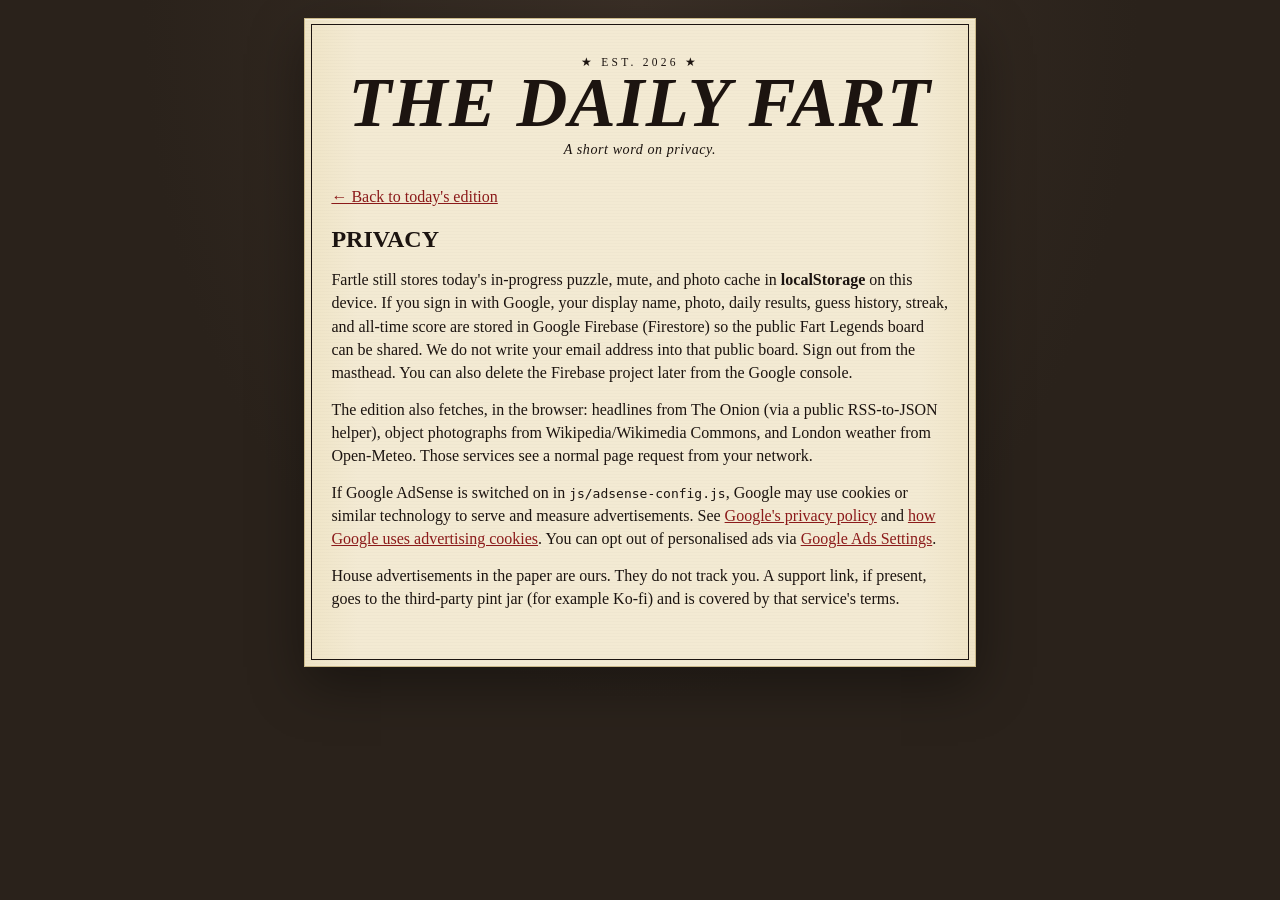
<file: privacy.html>
<!DOCTYPE html>
<html lang="en-GB">
  <head>
    <meta charset="utf-8" />
    <meta name="viewport" content="width=device-width, initial-scale=1" />
    <title>Privacy — The Daily Fart</title>
    <link rel="icon" href="assets/favicon.svg" type="image/svg+xml" />
    <link rel="stylesheet" href="css/styles.css" />
    <script src="js/adsense-config.js"></script>
    <script src="js/adsense-boot.js"></script>
  </head>
  <body>
    <div class="desk">
      <div class="newspaper privacy-page">
        <header class="masthead">
          <p class="masthead-flourish" aria-hidden="true">★ Est. 2026 ★</p>
          <h1 class="masthead-title">The Daily Fart</h1>
          <p class="masthead-tagline">A short word on privacy.</p>
        </header>

        <main class="privacy-copy">
          <p><a href="index.html">← Back to today's edition</a></p>
          <h2>Privacy</h2>
          <p>
            Fartle still stores today's in-progress puzzle, mute, and photo cache in
            <strong>localStorage</strong> on this device. If you sign in with Google, your display
            name, photo, daily results, guess history, streak, and all-time score are stored in
            Google Firebase (Firestore) so the public Fart Legends board can be shared. We do not
            write your email address into that public board. Sign out from the masthead. You can
            also delete the Firebase project later from the Google console.
          </p>
          <p>
            The edition also fetches, in the browser: headlines from The Onion (via a public
            RSS-to-JSON helper), object photographs from Wikipedia/Wikimedia Commons, and London
            weather from Open-Meteo. Those services see a normal page request from your network.
          </p>
          <p>
            If Google AdSense is switched on in <code>js/adsense-config.js</code>, Google may use cookies or
            similar technology to serve and measure advertisements. See
            <a href="https://policies.google.com/privacy" target="_blank" rel="noopener noreferrer"
              >Google's privacy policy</a>
            and
            <a href="https://policies.google.com/technologies/ads" target="_blank" rel="noopener noreferrer"
              >how Google uses advertising cookies</a>.
            You can opt out of personalised ads via
            <a href="https://adssettings.google.com/" target="_blank" rel="noopener noreferrer"
              >Google Ads Settings</a>.
          </p>
          <p>
            House advertisements in the paper are ours. They do not track you. A support link, if
            present, goes to the third-party pint jar (for example Ko-fi) and is covered by that
            service's terms.
          </p>
        </main>
      </div>
    </div>
  </body>
</html>
</file>
<file: css/styles.css>
/* The Daily Fart — newspaper edition */

:root {
  --paper: #f3ead3;
  --paper-dark: #e7d9b8;
  --paper-shadow: #d9c79a;
  --ink: #1c1410;
  --ink-muted: #4a4036;
  --rule: #1c1410;
  --rule-thin: rgba(28, 20, 16, 0.35);
  --accent: #8b1a1a;
  --accent-soft: #f1d7c8;
  --desk: #2a221b;
  --desk-highlight: #3a2f26;
  --focus: #0b57d0;
  --serif: Georgia, "Times New Roman", Times, serif;
  --sans: "Segoe UI", Tahoma, system-ui, sans-serif;
  --page-max: 72rem;
  --gutter: 1.25rem;
}

*,
*::before,
*::after {
  box-sizing: border-box;
}

html {
  scroll-behavior: smooth;
}

body {
  margin: 0;
  min-height: 100vh;
  color: var(--ink);
  font-family: var(--serif);
  background:
    radial-gradient(ellipse at top, var(--desk-highlight), var(--desk) 55%),
    var(--desk);
  line-height: 1.45;
}

img,
svg {
  max-width: 100%;
}

button,
input {
  font: inherit;
}

a {
  color: inherit;
}

a:focus-visible,
button:focus-visible,
input:focus-visible {
  outline: 3px solid var(--focus);
  outline-offset: 2px;
}

.skip-link {
  position: absolute;
  left: 0.75rem;
  top: -3rem;
  z-index: 20;
  padding: 0.4rem 0.7rem;
  background: var(--ink);
  color: var(--paper);
  text-decoration: none;
}

.skip-link:focus {
  top: 0.75rem;
}

.desk {
  padding: 0.85rem 0.65rem 2rem;
}

.newspaper {
  position: relative;
  max-width: var(--page-max);
  margin: 0 auto;
  padding: 1rem 1rem 1.5rem;
  background-color: var(--paper);
  background-image:
    repeating-linear-gradient(
      0deg,
      transparent,
      transparent 2px,
      rgba(28, 20, 16, 0.015) 2px,
      rgba(28, 20, 16, 0.015) 3px
    ),
    linear-gradient(90deg, #efe4c6 0%, var(--paper) 8%, var(--paper) 92%, #efe4c6 100%);
  border: 1px solid #cbb98a;
  box-shadow:
    0 1px 0 rgba(255, 255, 255, 0.35) inset,
    0 18px 50px rgba(0, 0, 0, 0.38);
}

.newspaper::before {
  content: "";
  position: absolute;
  inset: 0.35rem;
  border: 1px solid var(--rule);
  pointer-events: none;
}

.masthead {
  position: relative;
  text-align: center;
  padding: 0.35rem 0.5rem 0.6rem;
}

.masthead-top {
  display: flex;
  justify-content: space-between;
  align-items: center;
  gap: 0.75rem;
  font-family: var(--sans);
  font-size: 0.72rem;
  letter-spacing: 0.12em;
  text-transform: uppercase;
}

.edition-flag {
  margin: 0;
  font-weight: 700;
}

.masthead-tools {
  display: inline-flex;
  align-items: center;
  flex-wrap: wrap;
  justify-content: flex-end;
  gap: 0.45rem;
}

.test-reset {
  margin: 0;
  padding: 0.25rem 0.45rem;
  border: 1px dashed var(--rule-thin);
  background: transparent;
  color: var(--ink-muted);
  cursor: pointer;
  font-family: var(--sans);
  font-size: 0.62rem;
  font-weight: 700;
  letter-spacing: 0.1em;
  text-transform: uppercase;
}

.test-reset:hover {
  color: var(--ink);
  border-color: var(--ink);
}

.mute-button {
  display: inline-flex;
  align-items: center;
  gap: 0.35rem;
  margin: 0;
  padding: 0.25rem 0.45rem;
  border: 1px solid var(--ink);
  background: transparent;
  color: var(--ink);
  cursor: pointer;
  letter-spacing: 0.08em;
  text-transform: uppercase;
}

.mute-button:hover {
  background: var(--ink);
  color: var(--paper);
}

.auth-button,
.auth-signout {
  margin: 0;
  padding: 0.25rem 0.45rem;
  border: 1px solid var(--ink);
  background: var(--ink);
  color: var(--paper);
  cursor: pointer;
  font-family: var(--sans);
  font-size: 0.62rem;
  font-weight: 700;
  letter-spacing: 0.08em;
  text-transform: uppercase;
}

.auth-signout {
  background: transparent;
  color: var(--ink);
}

.auth-user {
  display: inline-flex;
  align-items: center;
  gap: 0.35rem;
}

.auth-user[hidden] {
  display: none;
}

.auth-photo {
  width: 1.2rem;
  height: 1.2rem;
  border-radius: 50%;
  object-fit: cover;
}

.auth-name {
  max-width: 7.5rem;
  overflow: hidden;
  text-overflow: ellipsis;
  white-space: nowrap;
  font-size: 0.68rem;
  letter-spacing: 0.04em;
  text-transform: none;
}

.mute-label {
  font-size: 0.68rem;
}

.masthead-flourish {
  margin: 0.85rem 0 0;
  font-size: 0.72rem;
  letter-spacing: 0.28em;
  text-transform: uppercase;
}

.masthead-title {
  margin: 0.05rem 0 0;
  font-size: clamp(2rem, 7.5vw, 4.4rem);
  font-weight: 700;
  font-style: italic;
  line-height: 0.9;
  letter-spacing: 0.02em;
  text-transform: uppercase;
}

.masthead-tagline {
  margin: 0.3rem 0 0.5rem;
  font-size: 0.88rem;
  font-style: italic;
  letter-spacing: 0.04em;
}

.masthead-meta {
  display: grid;
  grid-template-columns: 1fr auto auto 1fr;
  gap: 0.55rem 0.9rem;
  align-items: center;
  padding: 0.35rem 0;
  border-top: 3px double var(--rule);
  border-bottom: 3px double var(--rule);
  font-size: 0.74rem;
  letter-spacing: 0.06em;
  text-transform: uppercase;
}

.meta-issue,
.meta-price,
.meta-date,
.meta-weather {
  margin: 0;
}

.meta-issue {
  text-align: left;
}

.meta-date {
  font-weight: 700;
  letter-spacing: 0.08em;
}

.meta-weather {
  display: inline-flex;
  align-items: center;
  gap: 0.35rem;
  text-transform: none;
  letter-spacing: 0;
  font-variant-numeric: tabular-nums;
}

.weather-icon {
  display: inline-flex;
  width: 1.15rem;
  height: 1.15rem;
  color: var(--ink);
}

.weather-icon svg {
  width: 100%;
  height: 100%;
  display: block;
}

.weather-temp {
  font-weight: 700;
  font-size: 0.95rem;
  letter-spacing: 0.04em;
}

.meta-price {
  text-align: right;
  font-weight: 700;
}

.noscript {
  margin: 0 0 1rem;
  padding: 0.75rem;
  border: 1px solid var(--accent);
  color: var(--accent);
}

.paper-grid {
  display: flex;
  flex-direction: column;
  gap: 1rem;
  margin-top: 0.85rem;
}

.col,
.col-left,
.col-center,
.col-right {
  min-width: 0;
}

.col-center {
  order: -1;
  display: flex;
  flex-direction: column;
  gap: 0;
}

.play-stack {
  position: relative;
}

.play-stack.is-pinned {
  display: grid;
}

.play-stack.is-pinned > .feature,
.play-stack.is-pinned > .center-below {
  grid-area: 1 / 1;
}

.play-stack.is-pinned > .feature {
  z-index: 2;
  align-self: start;
  width: 100%;
}

.play-stack.is-pinned > .center-below {
  z-index: 1;
  margin-top: 0;
  padding-top: calc(var(--feature-rest, 0px) + 0.75rem);
}

.play-stack.game-priority > .center-below {
  pointer-events: none;
}

.play-stack.game-priority-hide > .center-below {
  display: none;
}

.center-below {
  margin-top: 1.1rem;
  padding-top: 0.85rem;
  border-top: 3px double var(--rule);
}

.col-left,
.col-right {
  display: flex;
  flex-direction: column;
  gap: 0.85rem;
}

.article-stack {
  display: flex;
  flex-direction: column;
  gap: 1.15rem;
}

.article-stack-wide {
  display: grid;
  gap: 1.15rem;
}

.article-card {
  padding: 0 0 1.15rem;
  border-bottom: 1px solid var(--rule-thin);
}

.article-card:last-child {
  border-bottom: 0;
  padding-bottom: 0;
}

.section-label,
.article-kicker,
.feature-kicker {
  margin: 0;
  font-family: var(--sans);
  font-size: 0.68rem;
  font-weight: 700;
  letter-spacing: 0.16em;
  text-transform: uppercase;
}

.col-left .section-label,
.col-right .section-label,
.bottom-news .section-label,
.center-below .section-label {
  padding-bottom: 0.45rem;
  border-bottom: 1px solid var(--rule);
  margin-bottom: 0.15rem;
}

.col-left .section-label[hidden],
.col-right .section-label[hidden],
.bottom-news .section-label[hidden],
.center-below .section-label[hidden] {
  display: none;
}

.col-left .article-stack + .section-label,
.col-right .article-stack + .section-label {
  margin-top: 1.2rem;
}

.brief-card h3 {
  font-size: 1.02rem;
}

.article-kicker,
.feature-kicker {
  color: var(--accent);
}

.article-card h3 {
  margin: 0.35rem 0 0.4rem;
  font-size: 1.12rem;
  line-height: 1.22;
  text-wrap: balance;
}

.article-card h3 a {
  color: inherit;
  text-decoration: none;
}

.article-card h3 a:hover,
.article-card h3 a:focus-visible {
  text-decoration: underline;
}

.article-dek {
  margin: 0;
  color: var(--ink-muted);
  font-size: 0.9rem;
  line-height: 1.4;
  text-align: left;
}

.article-source {
  margin: 0.55rem 0 0;
  font-family: var(--sans);
  font-size: 0.7rem;
  font-weight: 700;
  letter-spacing: 0.08em;
  text-transform: uppercase;
}

.article-source a {
  color: var(--accent);
  text-decoration: none;
}

.article-source a:hover,
.article-source a:focus-visible {
  text-decoration: underline;
}

.news-empty {
  margin: 0;
  color: var(--ink-muted);
  font-size: 0.9rem;
  font-style: italic;
}

.news-empty a {
  color: var(--accent);
}

.feature {
  padding: 0.7rem 0.7rem 0.85rem;
  border: 3px double var(--ink);
  background-color: #f7f0dc;
  background-image: repeating-linear-gradient(
    0deg,
    transparent,
    transparent 2px,
    rgba(28, 20, 16, 0.02) 2px,
    rgba(28, 20, 16, 0.02) 3px
  );
  box-shadow:
    0 0 0 4px rgba(139, 26, 26, 0.1),
    0 10px 18px rgba(28, 20, 16, 0.08);
}

.feature-top {
  display: flex;
  align-items: center;
  gap: 0.65rem;
  margin-bottom: 0.25rem;
}

.breaking-badge {
  display: inline-block;
  margin: 0;
  padding: 0.16rem 0.45rem;
  border: 2px solid var(--accent);
  background: var(--accent);
  color: var(--paper);
  font-family: var(--sans);
  font-size: 0.64rem;
  font-weight: 800;
  letter-spacing: 0.16em;
  text-transform: uppercase;
}

.feature-headline {
  margin: 0.05rem 0 0.15rem;
  font-size: clamp(1.85rem, 4.4vw, 2.7rem);
  line-height: 0.92;
  text-transform: uppercase;
}

.play-cue {
  margin: 0 0 0.35rem;
  color: var(--accent);
  font-family: var(--sans);
  font-size: 0.72rem;
  font-weight: 800;
  letter-spacing: 0.14em;
  text-transform: uppercase;
}

.feature-standfirst {
  margin: 0 0 0.55rem;
  font-size: 0.95rem;
  font-style: italic;
}

.object-portrait {
  margin: 0 0 0.5rem;
  border: 1px solid var(--ink);
  background: #d8d2c4;
}

.object-visual {
  position: relative;
  display: flex;
  align-items: center;
  justify-content: center;
  height: 8.4rem;
  overflow: hidden;
  background: #cfc8b6;
}

.object-visual img {
  width: 100%;
  height: 100%;
  object-fit: cover;
  filter: grayscale(1) contrast(1.25) brightness(0.92);
}

.object-visual::after {
  content: "";
  position: absolute;
  inset: 0;
  background-image: radial-gradient(circle, rgba(28, 20, 16, 0.22) 0.45px, transparent 0.55px);
  background-size: 3px 3px;
  mix-blend-mode: multiply;
  pointer-events: none;
}

.object-fallback {
  font-family: var(--serif);
  font-size: 3.2rem;
  font-weight: 700;
  line-height: 1;
  color: var(--ink);
}

.object-portrait figcaption {
  margin: 0;
  padding: 0.2rem 0.45rem;
  border-top: 1px solid var(--ink);
  background: var(--paper-dark);
  font-family: var(--sans);
  font-size: 0.66rem;
  letter-spacing: 0.03em;
}

.object-name {
  margin: 0 0 0.1rem;
  font-size: 1.35rem;
  font-weight: 700;
  line-height: 1.1;
}

.object-description {
  margin: 0 0 0.25rem;
  font-size: 0.86rem;
  line-height: 1.3;
  display: -webkit-box;
  -webkit-line-clamp: 2;
  line-clamp: 2;
  -webkit-box-orient: vertical;
  overflow: hidden;
}

.object-question {
  margin: 0 0 0.25rem;
  font-size: 1rem;
  font-weight: 700;
}

.attempt-line {
  margin: 0 0 0.4rem;
  font-family: var(--sans);
  font-size: 0.7rem;
  letter-spacing: 0.08em;
  text-transform: uppercase;
}

.guess-form {
  display: grid;
  gap: 0.35rem;
  margin-bottom: 0.45rem;
}

.guess-row {
  display: flex;
  gap: 0.45rem;
  align-items: stretch;
}

.guess-row input {
  flex: 1;
  min-width: 0;
}

.field label {
  display: block;
  margin-bottom: 0.15rem;
  font-family: var(--sans);
  font-size: 0.66rem;
  font-weight: 700;
  letter-spacing: 0.12em;
  text-transform: uppercase;
}

.field input {
  width: 100%;
  padding: 0.45rem 0.55rem;
  border: none;
  border-bottom: 3px solid var(--ink);
  background: rgba(255, 255, 255, 0.45);
  color: var(--ink);
  font-size: 1.22rem;
  letter-spacing: 0.02em;
}

.field input:disabled {
  opacity: 0.55;
}

.guess-row .guess-button {
  width: auto;
  min-width: 6.8rem;
  min-height: 0;
  padding: 0.45rem 0.9rem;
  font-size: 0.82rem;
  background: var(--accent);
  border-color: var(--accent);
}

.field-hint {
  margin: 0.2rem 0 0;
  color: var(--ink-muted);
  font-size: 0.72rem;
}

.field-error {
  margin: 0;
  color: var(--accent);
  font-weight: 700;
}

.guess-button,
.name-button,
.share-button {
  width: 100%;
  min-height: 3rem;
  padding: 0.7rem 1rem;
  border: 2px solid var(--ink);
  background: var(--ink);
  color: var(--paper);
  cursor: pointer;
  font-family: var(--sans);
  font-size: 0.95rem;
  font-weight: 800;
  letter-spacing: 0.16em;
  text-transform: uppercase;
}

.guess-row .guess-button:hover {
  background: var(--ink);
  border-color: var(--ink);
}

.name-button:hover,
.share-button:hover {
  background: var(--accent);
  border-color: var(--accent);
}

.guess-button:disabled,
.name-button:disabled,
.share-button:disabled {
  cursor: not-allowed;
  background: var(--ink-muted);
  border-color: var(--ink-muted);
}

.live-region {
  position: absolute;
  width: 1px;
  height: 1px;
  padding: 0;
  margin: -1px;
  overflow: hidden;
  clip: rect(0, 0, 0, 0);
  white-space: nowrap;
  border: 0;
}

.guess-table {
  width: 100%;
  margin: 0 0 0.35rem;
  border-collapse: collapse;
  font-size: 0.86rem;
}

.guess-table caption {
  caption-side: top;
  padding-bottom: 0.35rem;
  font-family: var(--sans);
  font-size: 0.68rem;
  font-weight: 700;
  letter-spacing: 0.14em;
  text-align: left;
  text-transform: uppercase;
}

.guess-table th,
.guess-table td {
  padding: 0.28rem 0.25rem;
  border-bottom: 1px solid var(--rule-thin);
  text-align: left;
}

.guess-table th {
  border-bottom: 2px solid var(--ink);
  font-family: var(--sans);
  font-size: 0.7rem;
  letter-spacing: 0.1em;
  text-transform: uppercase;
}

.guess-table td:first-child {
  font-variant-numeric: tabular-nums;
  white-space: nowrap;
}

.guess-table tbody tr:last-child:not(.empty-row) td {
  background: rgba(139, 26, 26, 0.07);
  font-weight: 700;
}

.guess-table .empty-row td {
  color: var(--ink-muted);
  font-style: italic;
}

.guess-key {
  margin: 0 0 0.35rem;
  color: var(--ink-muted);
  font-family: var(--sans);
  font-size: 0.66rem;
  letter-spacing: 0.04em;
}

.feedback-higher,
.feedback-lower {
  font-weight: 700;
}

.feedback-close {
  font-size: 0.92rem;
  font-weight: 600;
  letter-spacing: 0.04em;
}

.feedback-mid {
  font-weight: 700;
}

.feedback-far {
  font-size: 1.05rem;
  font-weight: 800;
  letter-spacing: 0.06em;
}

.feedback-exact {
  color: var(--accent);
  font-weight: 700;
}

.outcome {
  margin-top: 0.55rem;
  padding: 0.75rem 0.6rem;
  border-top: 4px solid var(--accent);
  border-bottom: 4px solid var(--accent);
  background: repeating-linear-gradient(
    0deg,
    rgba(139, 26, 26, 0.05),
    rgba(139, 26, 26, 0.05) 2px,
    transparent 2px,
    transparent 6px
  );
  text-align: center;
}

.outcome-banner {
  margin: 0 0 0.4rem;
  color: var(--accent);
  font-size: clamp(1.25rem, 3.2vw, 1.85rem);
  line-height: 1;
  text-transform: uppercase;
}

.outcome-lead,
.outcome-joke,
.outcome-answer {
  margin: 0 0 0.55rem;
}

.outcome-joke {
  font-style: italic;
}

.name-form,
.share-block {
  display: grid;
  gap: 0.45rem;
  margin-top: 0.55rem;
  text-align: left;
}

.copied-note {
  margin: 0;
  font-family: var(--sans);
  font-size: 0.75rem;
  font-weight: 700;
  letter-spacing: 0.1em;
  text-transform: uppercase;
}

.bottom-band {
  display: grid;
  gap: 1.4rem;
  margin-top: 1.4rem;
  padding-top: 1rem;
  border-top: 3px double var(--rule);
}

.bottom-news .article-card h3 {
  font-size: 1.15rem;
}

.legends {
  padding: 0.9rem 0.85rem 1rem;
  border: 1px solid var(--ink);
  background: rgba(255, 255, 255, 0.22);
}

.legends h2 {
  margin: 0.15rem 0 0.7rem;
  font-size: 1.45rem;
  text-transform: uppercase;
}

.my-record {
  margin: 0 0 0.75rem;
  padding: 0.55rem 0.55rem 0.65rem;
  border: 1px dashed var(--rule-thin);
}

.my-record-kicker {
  margin: 0 0 0.25rem;
  font-family: var(--sans);
  font-size: 0.62rem;
  font-weight: 700;
  letter-spacing: 0.16em;
  text-transform: uppercase;
  color: var(--accent);
}

.my-record-stats {
  margin: 0;
  font-size: 0.88rem;
}

.my-history {
  margin: 0.45rem 0 0;
  padding: 0 0 0 1.1rem;
  font-size: 0.78rem;
  color: var(--ink-muted);
}

.board-tabs {
  display: flex;
  gap: 0.35rem;
  margin: 0 0 0.55rem;
}

.board-tab {
  margin: 0;
  padding: 0.28rem 0.55rem;
  border: 1px solid var(--ink);
  background: transparent;
  cursor: pointer;
  font-family: var(--sans);
  font-size: 0.68rem;
  font-weight: 700;
  letter-spacing: 0.1em;
  text-transform: uppercase;
}

.board-tab.is-active {
  background: var(--ink);
  color: var(--paper);
}

.board-table {
  width: 100%;
  border-collapse: collapse;
  font-size: 0.8rem;
}

.board-table caption {
  position: absolute;
  width: 1px;
  height: 1px;
  overflow: hidden;
  clip: rect(0, 0, 0, 0);
}

.board-table th,
.board-table td {
  padding: 0.28rem 0.2rem;
  border-bottom: 1px dotted var(--rule-thin);
  text-align: left;
}

.board-table th {
  font-family: var(--sans);
  font-size: 0.62rem;
  letter-spacing: 0.08em;
  text-transform: uppercase;
}

.board-table td:nth-child(n + 2) {
  font-variant-numeric: tabular-nums;
  text-align: right;
}

.legends-list {
  margin: 0;
  padding: 0;
  list-style: none;
}

.legends-list li {
  display: flex;
  justify-content: space-between;
  gap: 0.75rem;
  padding: 0.4rem 0;
  border-bottom: 1px dotted var(--rule-thin);
}

.legends-empty {
  margin: 0;
  font-style: italic;
  color: var(--ink-muted);
}

.legends-note {
  margin: 0.7rem 0 0;
  font-family: var(--sans);
  font-size: 0.72rem;
  letter-spacing: 0.04em;
}

.classifieds {
  margin-top: 1.3rem;
  padding-top: 0.8rem;
  border-top: 1px solid var(--rule);
}

.classifieds h2 {
  margin: 0 0 0.7rem;
  font-family: var(--sans);
  font-size: 0.78rem;
  letter-spacing: 0.2em;
  text-transform: uppercase;
}

.classifieds-grid {
  display: grid;
  gap: 0.85rem;
}

.classified {
  font-size: 0.85rem;
}

.classified h3 {
  margin: 0 0 0.2rem;
  font-family: var(--sans);
  font-size: 0.7rem;
  letter-spacing: 0.12em;
}

.classified p {
  margin: 0;
}

.ad-well {
  margin-top: 1.15rem;
  padding: 0.45rem 0.5rem 0.65rem;
  border: 1px solid var(--ink);
  background:
    repeating-linear-gradient(
      135deg,
      rgba(255, 255, 255, 0.18),
      rgba(255, 255, 255, 0.18) 8px,
      transparent 8px,
      transparent 16px
    ),
    rgba(255, 255, 255, 0.32);
}

.ad-well-label {
  margin: 0 0 0.4rem;
  color: var(--ink-muted);
  font-family: var(--sans);
  font-size: 0.6rem;
  font-weight: 700;
  letter-spacing: 0.18em;
  text-align: center;
  text-transform: uppercase;
}

.ad-slot {
  width: 100%;
  min-height: 8.5rem;
}

.ad-slot .adsbygoogle {
  display: block;
  width: 100%;
  min-height: 8.5rem;
}

.ad-slot .adsbygoogle[data-ad-status="unfilled"] {
  display: none !important;
  min-height: 0;
}

.ad-slot:has(.adsbygoogle[data-ad-status="filled"]) .ad-house {
  display: none;
}

.ad-well.is-live {
  background: rgba(255, 255, 255, 0.42);
}

#todays-fartle .google-auto-placed,
#play-stack .google-auto-placed {
  display: none !important;
  height: 0 !important;
  min-height: 0 !important;
  overflow: hidden !important;
}

.ad-well-bottom {
  margin-top: 1.3rem;
}

.ad-slot-bottom {
  min-height: 5.5rem;
}

.ad-slot-bottom .adsbygoogle {
  min-height: 5.5rem;
}

.ad-house {
  text-align: center;
  padding: 0.2rem 0.15rem 0.15rem;
}

.ad-house-kicker {
  margin: 0;
  font-family: var(--sans);
  font-size: 0.62rem;
  font-weight: 700;
  letter-spacing: 0.16em;
  text-transform: uppercase;
  color: var(--accent);
}

.ad-house h3 {
  margin: 0.25rem 0 0.35rem;
  font-size: 1.05rem;
  line-height: 1.15;
  text-transform: uppercase;
}

.ad-house p {
  margin: 0;
  color: var(--ink-muted);
  font-size: 0.82rem;
  line-height: 1.35;
}

.ad-house-link {
  display: inline-block;
  margin-top: 0.55rem;
  padding: 0.28rem 0.55rem;
  border: 1px solid var(--ink);
  color: var(--ink);
  font-family: var(--sans);
  font-size: 0.66rem;
  font-weight: 700;
  letter-spacing: 0.1em;
  text-decoration: none;
  text-transform: uppercase;
}

.ad-house-link:hover,
.ad-house-link:focus-visible {
  background: var(--ink);
  color: var(--paper);
}

.privacy-page {
  max-width: 42rem;
}

.privacy-copy {
  padding: 0.5rem 0.4rem 1.2rem;
}

.privacy-copy h2 {
  margin: 0.6rem 0 0.7rem;
  text-transform: uppercase;
}

.privacy-copy p {
  margin: 0 0 0.85rem;
}

.privacy-copy a {
  color: var(--accent);
}

.paper-footer {
  margin-top: 1.4rem;
  padding-top: 0.8rem;
  border-top: 3px double var(--rule);
  text-align: center;
}

.paper-footer p {
  margin: 0;
}

.footer-credit {
  margin-top: 0.7rem !important;
  font-size: 0.82rem;
  line-height: 1.45;
}

.footer-credit a {
  color: var(--accent);
}

.footer-small {
  margin-top: 0.45rem !important;
  color: var(--ink-muted);
  font-size: 0.75rem;
}

.confetti-canvas {
  position: fixed;
  inset: 0;
  z-index: 30;
  pointer-events: none;
}

@media (min-width: 720px) {
  .desk {
    padding: 1.1rem 1rem 2rem;
  }

  .newspaper {
    padding: 1rem 1.25rem 1.4rem;
  }

  .classifieds-grid {
    grid-template-columns: repeat(3, 1fr);
    gap: 1rem;
  }

  .bottom-band {
    grid-template-columns: 1.4fr 1fr;
    align-items: start;
  }

  .article-stack-wide {
    grid-template-columns: 1fr 1fr;
    align-items: start;
  }
}

@media (min-width: 960px) {
  .paper-grid {
    display: grid;
    grid-template-columns: minmax(0, 1fr) minmax(0, 1.35fr) minmax(0, 1fr);
    gap: 1rem;
    align-items: start;
  }

  .col-center {
    order: 0;
    padding: 0 0.9rem;
    border-left: 1px solid var(--rule);
    border-right: 1px solid var(--rule);
  }

  .center-below .article-stack {
    display: grid;
    grid-template-columns: 1fr 1fr;
    column-gap: 1rem;
    row-gap: 1rem;
    align-items: start;
  }

  .center-below .article-card:nth-child(odd) {
    padding-right: 0.85rem;
    border-right: 1px solid var(--rule-thin);
  }

  .center-below .article-card:nth-last-child(-n + 2) {
    border-bottom: 0;
    padding-bottom: 0;
  }

  .col-left .article-card:last-child,
  .col-right .article-card:last-child {
    border-bottom: 0;
  }
}

@media (max-width: 719px) {
  .masthead-meta {
    grid-template-columns: 1fr 1fr;
    justify-items: center;
    text-align: center;
  }

  .meta-issue,
  .meta-price {
    grid-column: 1 / -1;
    text-align: center;
  }

  .mute-label {
    position: absolute;
    width: 1px;
    height: 1px;
    overflow: hidden;
    clip: rect(0, 0, 0, 0);
  }

  .field input,
  .guess-button,
  .name-button,
  .share-button {
    font-size: 1rem;
  }

  .field input {
    font-size: 1.15rem;
  }
}

@media (prefers-reduced-motion: reduce) {
  html {
    scroll-behavior: auto;
  }

  .breaking-badge {
    transform: none;
  }

  .confetti-canvas {
    display: none;
  }
}
</file>
